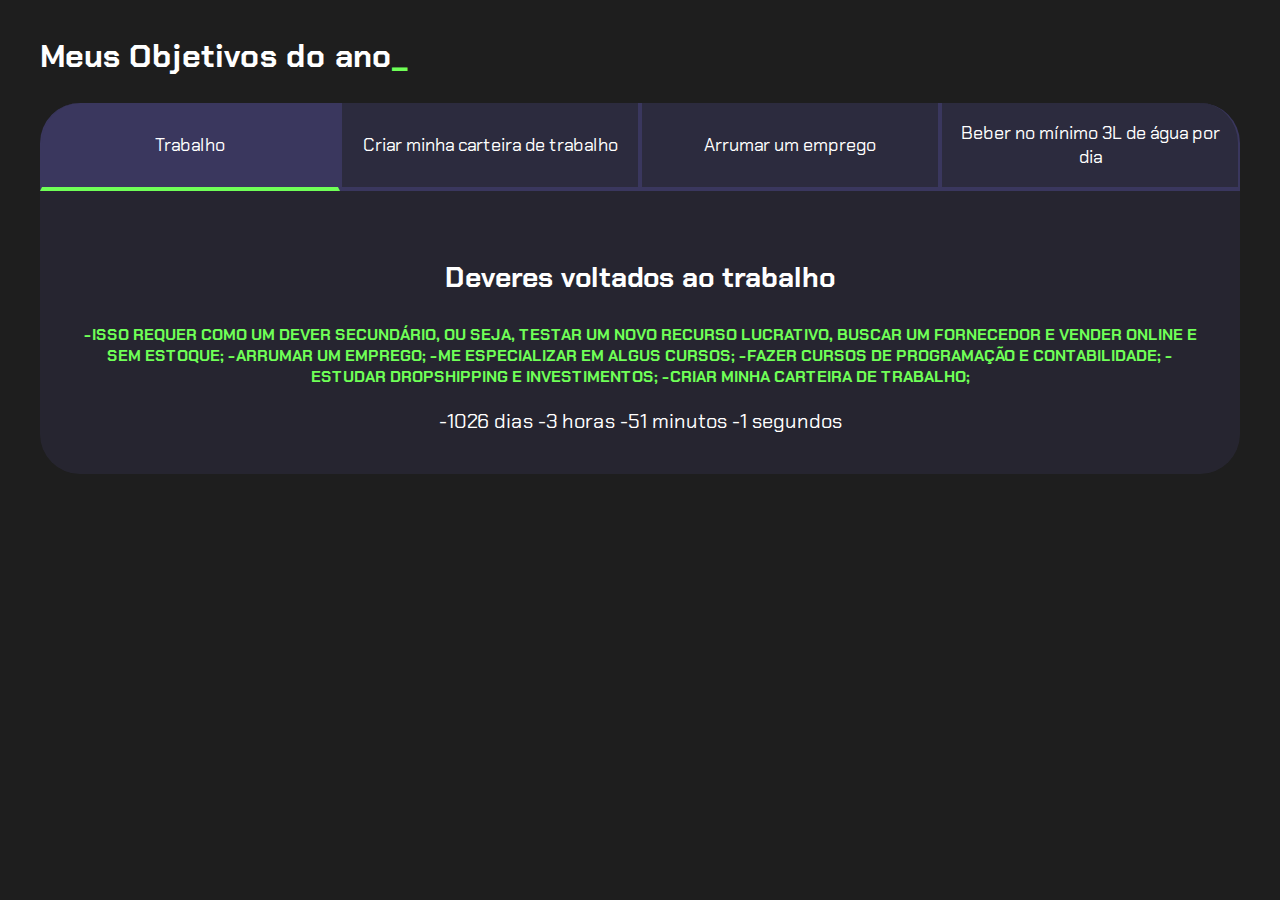
<file: Ketlin.Javascript-main/index.html>
<!DOCTYPE html>
<html lang="pt-br">
<head>
   <meta charset="UTF-8">
   <meta name="viewport" content="width=device-width, initial-scale=1.0">
   <title>Meus objetivos do ano</title>
   <link rel="stylesheet" href="style.css">
</head>
<body>
   <section class="conteudo-principal">
       <h2 class="titulo-principal">Meus Objetivos do ano<span>_</span></h2>
       <div class="conteudo">
       <div class="botoes">
           <button class="botao ativo">Trabalho</button>
           <button class="botao">Criar minha carteira de trabalho</button>
           <button class="botao">Arrumar um emprego</button>
           <button class="botao">Beber no mínimo 3L de água por dia</button>
       </div>
       <div class="abas-textos">
           <div class="aba-conteudo ativo">
               <h3 class="aba-conteudo-titulo-principal">Deveres voltados ao trabalho</h3>
               <h4 class="aba-conteudo-titulo-secundario">-Isso requer como um dever secundário, ou seja, testar um novo recurso lucrativo, buscar um fornecedor e vender online e sem estoque;
                -Arrumar um emprego;
                -Me especializar em algus cursos;
                -Fazer cursos de programação e contabilidade;
                -Estudar Dropshipping e investimentos;
                -Criar minha carteira de trabalho;
               </h4>
               <div class="contador"></div>
           </div>
           <div class="aba-conteudo">
               <h3 class="aba-conteudo-titulo-principal">Começar no mercado de afiliado e bolsa de valores antes do mês de Junho</h3>
               <h4 class="aba-conteudo-titulo-secundario">3 meses</h4>
               <div class="contador"></div>
           </div>
           <div class="aba-conteudo">
               <h3 class="aba-conteudo-titulo-principal">Me especializar em alguns cursos</h3>
               <h4 class="aba-conteudo-titulo-secundario">6 meses</h4>8 meses
               <div class="contador"></div>
           </div>
           <div class="aba-conteudo">
               <h3 class="aba-conteudo-titulo-principal">Procurar minha própria residência e faculdade</h3>
               <h4 class="aba-conteudo-titulo-secundario">5 meses</h4>
               <div class="contador"></div>
           </div>
       </div>
   </div>
   </section>
   <script src="main.js"></script>
</body>
</html>
</file>
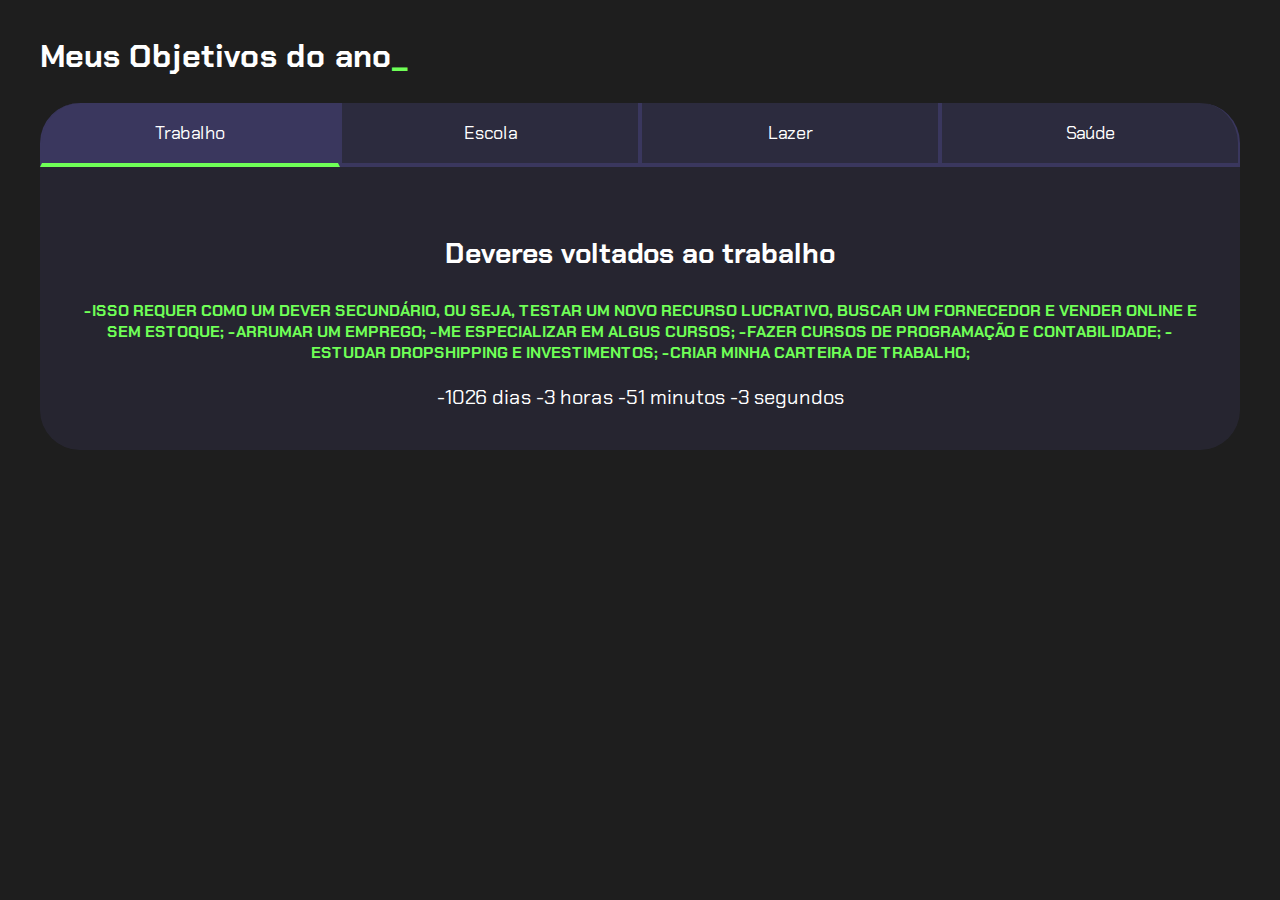
<file: ketlin234-main/Ketlin.Javascript-main/index.html>
<!DOCTYPE html>
<html lang="pt-br">
<head>
   <meta charset="UTF-8">
   <meta name="viewport" content="width=device-width, initial-scale=1.0">
   <title>Meus objetivos do ano</title>
   <link rel="stylesheet" href="style.css">
</head>
<body>
   <section class="conteudo-principal">
       <h2 class="titulo-principal">Meus Objetivos do ano<span>_</span></h2>
       <div class="conteudo">
       <div class="botoes">
           <button class="botao ativo">Trabalho</button>
           <button class="botao">Escola</button>
           <button class="botao">Lazer</button>
           <button class="botao">Saúde</button>
       </div>
       <div class="abas-textos">
           <div class="aba-conteudo ativo">
               <h3 class="aba-conteudo-titulo-principal">Deveres voltados ao trabalho</h3>
               <h4 class="aba-conteudo-titulo-secundario">-Isso requer como um dever secundário, ou seja, testar um novo recurso lucrativo, buscar um fornecedor e vender online e sem estoque;
                -Arrumar um emprego;
                -Me especializar em algus cursos;
                -Fazer cursos de programação e contabilidade;
                -Estudar Dropshipping e investimentos;
                -Criar minha carteira de trabalho;
               </h4>
               <div class="contador"></div>
           </div>
           <div class="aba-conteudo">
               <h3 class="aba-conteudo-titulo-principal">Objetivos escolares</h3>
               <h4 class="aba-conteudo-titulo-secundario">-Tirar boas notas;
                -Estudar para o enem;
                -Ser prestativa;
                -Fazer todos os trabalhos e avaliações;
                -Não faltar;
               </h4>
               <div class="contador"></div>
           </div>
           <div class="aba-conteudo">
               <h3 class="aba-conteudo-titulo-principal">Coisas que eu gosto de fazer em casa</h3>
               <h4 class="aba-conteudo-titulo-secundario">-Manter tudo limpo e organizado;
                -Cuidar das minhas plantas e animais;
                -Estudar no tempo livre;
                -Desenhar;
                -Cozinhar;
                -Fazer skin Care;
                -Entre outras coisas.
               </h4>
               <div class="contador"></div>
           </div>
           <div class="aba-conteudo">
               <h3 class="aba-conteudo-titulo-principal">Cuidados com a saúde</h3>
               <h4 class="aba-conteudo-titulo-secundario">Beber 3L de água por dia;
                -Meditação;
                -Dormir 8 horas por dia;
                -Repor vitaminas;
                -Fazer caminhadas matinais;
                -Ter uma ótima alimentação;
                -Fazer exercícios;
                -Fazer fisioterapia;</h4>
               <div class="contador"></div>
           </div>
       </div>
   </div>
   </section>
   <script src="main.js"></script>
</body>
</html>
</file>
<file: Ketlin.Javascript-main/style.css>
@import url('https://fonts.googleapis.com/css2?family=Chakra+Petch:wght@400;700&display=swap');


:root {
   --cor-de-fundo: #1E1E1E;
   --verde: #6FFF57;
   --branco: #FFFFFF;
   --botao-ativo: #3A375E;
   --botao-inativo: rgba(58, 55, 94, 0.5);
   --texto-fundo: rgba(58, 55, 94, 0.3);
}


body {
   background-color: var(--cor-de-fundo);
   color: var(--branco);
   font-family: 'Chakra Petch', sans-serif;
}




.conteudo-principal {
   display: flex;
   flex-direction: column;
   justify-content: center;
   align-items: center;
   max-width: 1200px;
   width: 100%;
   margin: 0 auto;
}


.titulo-principal {
   text-align: left;
   width: 100%;
   font-size: 32px;
}


.titulo-principal span {
   color: var(--verde);
}




.botao {
   font-family: 'Chakra Petch', sans-serif;
   background-color: var(--botao-inativo);
   color: var(--branco);
   display: flex;
   justify-content: center;
   padding: 1em;
   font-size: 18px;
   align-items: center;
   width: 100%;
   border-bottom: 4px solid var(--botao-ativo);
   border-left: 2px solid var(--botao-ativo);
   border-right: 2px solid var(--botao-ativo);
   border-top: none;
}


.botao:first-child {
   border-radius: 40px 40px 0 0;
}


.botoes {
   display: block;
}


.botao.ativo{
   background-color: var(--botao-ativo);
   border-bottom: 4px solid var(--verde);
}


.abas-textos{
   background-color: var(--texto-fundo);
   padding: 40px;
   border-radius: 0 0 40px 40px;
}
.aba-conteudo.ativo{
   display:block;
}


.aba-conteudo{
   display: none;
}


.aba-conteudo-titulo-principal{
   font-size: 28px;
   text-align: center;
}
.aba-conteudo-titulo-secundario{
   text-align: center;
   color: var(--verde);
   text-transform: uppercase;
}
.contador{
   font-size: 20px;
   text-align: center;
}


@media screen and (min-width: 768px) {
   .botoes {
       display: flex;
   }


   .botao:first-child {
       border-radius: 40px 0 0 0;
   }


   .botao:last-child {
       border-radius: 0 40px 0 0;
   }
}
</file>
<file: ketlin234-main/Ketlin.Javascript-main/style.css>
@import url('https://fonts.googleapis.com/css2?family=Chakra+Petch:wght@400;700&display=swap');


:root {
   --cor-de-fundo: #1E1E1E;
   --verde: #6FFF57;
   --branco: #FFFFFF;
   --botao-ativo: #3A375E;
   --botao-inativo: rgba(58, 55, 94, 0.5);
   --texto-fundo: rgba(58, 55, 94, 0.3);
}


body {
   background-color: var(--cor-de-fundo);
   color: var(--branco);
   font-family: 'Chakra Petch', sans-serif;
}




.conteudo-principal {
   display: flex;
   flex-direction: column;
   justify-content: center;
   align-items: center;
   max-width: 1200px;
   width: 100%;
   margin: 0 auto;
}


.titulo-principal {
   text-align: left;
   width: 100%;
   font-size: 32px;
}


.titulo-principal span {
   color: var(--verde);
}




.botao {
   font-family: 'Chakra Petch', sans-serif;
   background-color: var(--botao-inativo);
   color: var(--branco);
   display: flex;
   justify-content: center;
   padding: 1em;
   font-size: 18px;
   align-items: center;
   width: 100%;
   border-bottom: 4px solid var(--botao-ativo);
   border-left: 2px solid var(--botao-ativo);
   border-right: 2px solid var(--botao-ativo);
   border-top: none;
}


.botao:first-child {
   border-radius: 40px 40px 0 0;
}


.botoes {
   display: block;
}


.botao.ativo{
   background-color: var(--botao-ativo);
   border-bottom: 4px solid var(--verde);
}


.abas-textos{
   background-color: var(--texto-fundo);
   padding: 40px;
   border-radius: 0 0 40px 40px;
}
.aba-conteudo.ativo{
   display:block;
}


.aba-conteudo{
   display: none;
}


.aba-conteudo-titulo-principal{
   font-size: 28px;
   text-align: center;
}
.aba-conteudo-titulo-secundario{
   text-align: center;
   color: var(--verde);
   text-transform: uppercase;
}
.contador{
   font-size: 20px;
   text-align: center;
}


@media screen and (min-width: 768px) {
   .botoes {
       display: flex;
   }


   .botao:first-child {
       border-radius: 40px 0 0 0;
   }


   .botao:last-child {
       border-radius: 0 40px 0 0;
   }
}
</file>
